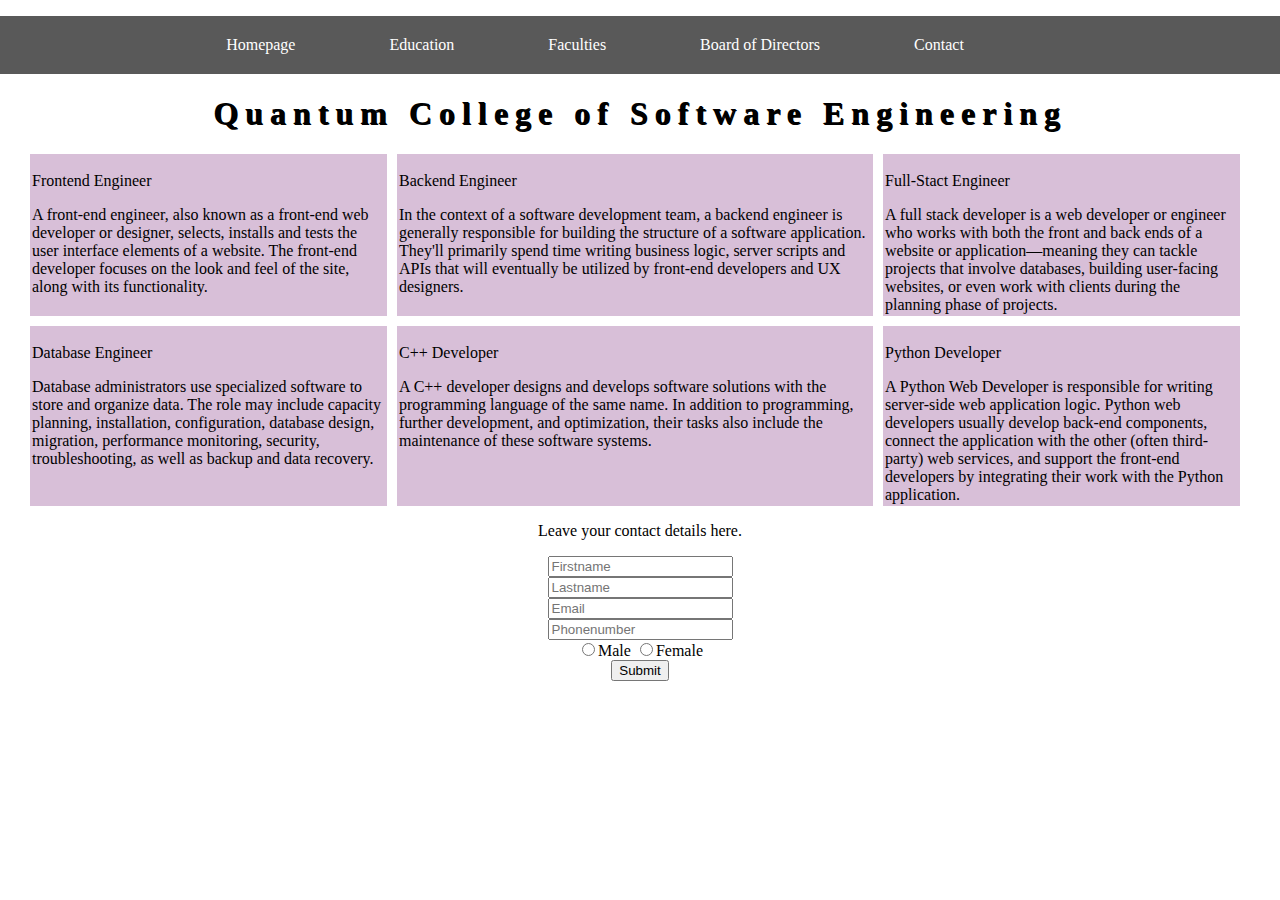
<file: index.html>
<!DOCTYPE html>
<html lang="en"> 
<head>
    <meta charset="utf-8"/>
    <title>School's Homepage</title>
    <style>
    body {
    margin: 0;
    padding: 0;
}

.nav {
    background-color: #595959;
    color: #ffffff;
    list-style: none; 
    text-align: center; 
    padding: 20px 0 20px 0;
}

.nav > li {
    display: inline-block;
    padding-right: 90px;
}

.nav > li > a {
    text-decoration: none;
    color: #ffffff;
}

.nav > li > a:hover {
    color: #c1c1c1;
}

h1 {
    text-align: center;
    letter-spacing: 7px;
    text-shadow: 1px 1px;
    font-family: cursive;
}

.grid {
    display: grid;
    grid-template-columns: 30% 40% 30%; 
    row-gap: 10px;
    column-gap: 10px;
    padding: 0 60px 0 30px;
}

.grid > div {
    background-color: thistle;
    padding: 2px;
}

.footer {
    text-align: center;

}

.footer > div {
    margin: 10px 500px; 
}
    </style> 
</head>
<body>
<header>
<ul class="nav">
   <li><a href="#">Homepage</a></li>
   <li><a href="#">Education</a></li>
   <li><a href="#">Faculties</a></li>
   <li><a href="#">Board of Directors</a></li>
   <li><a href="#">Contact</a></li>
</ul>
</header>

<h1>Quantum College of Software Engineering</h1>

<div class="grid">
    <div>
        <p>Frontend Engineer</p>
        A front-end engineer, also known as a front-end web developer or designer, selects, 
        installs and tests the user interface elements of a website. The front-end developer 
        focuses on the look and feel of the site, along with its functionality.
    </div>

    <div>
        <p>Backend Engineer</p>
        In the context of a software development team, a backend engineer is generally responsible for building the structure of a software application. 
        They'll primarily spend time writing business logic, server scripts and APIs that will eventually be utilized by front-end developers and UX designers.
    </div>
    <div>
        <p>Full-Stact Engineer</p>
        A full stack developer is a web developer or engineer who works with both the front and back ends of a website or application—meaning 
        they can tackle projects that involve databases, building user-facing websites, or even work with clients during the planning phase of projects.
    </div>

    <div>
        <p>Database Engineer</p>
        Database administrators use specialized software to store and organize data. The role may include capacity planning, installation, 
        configuration, database design, migration, performance monitoring, security, troubleshooting, as well as backup and data recovery.
    </div>

    <div>
        <p>C++ Developer</p>
        A C++ developer designs and develops software solutions with the programming language of the same name. 
        In addition to programming, further development, and optimization, their tasks also include the maintenance of these software systems.
    </div>

    <div>
        <p>Python Developer</p>
        A Python Web Developer is responsible for writing server-side web application logic. Python web developers usually develop back-end components, 
        connect the application with the other (often third-party) web services, 
        and support the front-end developers by integrating their work with the Python application.
    </div>

</div>

<footer class="footer">
    <div>
    <p>Leave your contact details here.</p>
    <form>
        <input type="text" placeholder="Firstname">
        <input type="text" placeholder="Lastname">
        <input type="text" placeholder="Email">
        <input type="number" placeholder="Phonenumber">

        <div>
            <input type="radio" id="male" name="gender"><label for="male">Male</label>
            <input type="radio" id="female" name="gender"><label for="female">Female</label>
        </div>
        <input type="submit" name="Submit">

    </form>
    </div>
</footer>
    


</body>
</html>
</file>
